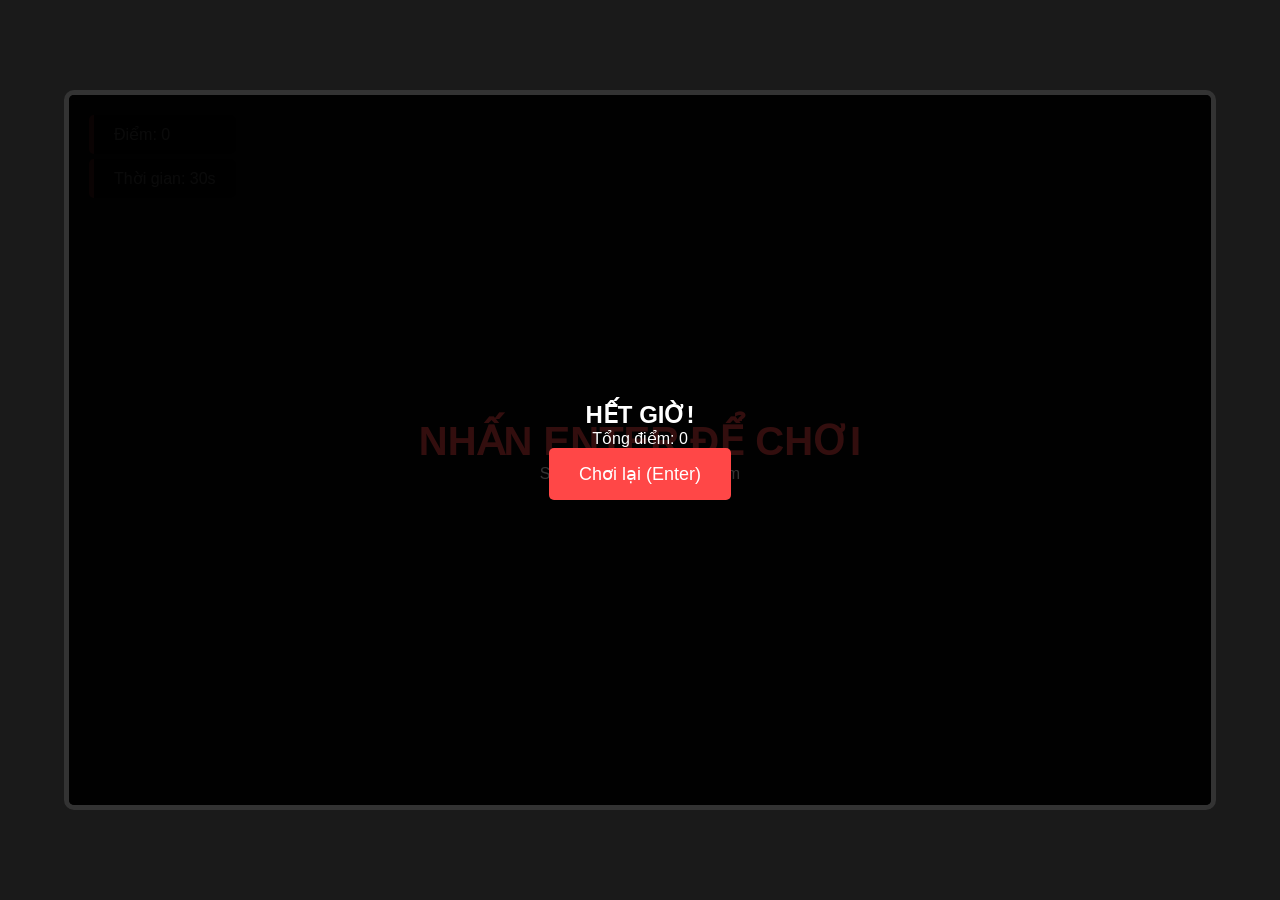
<file: banchim.html>
<!DOCTYPE html>
<html lang="vi">

<head>
    <meta charset="UTF-8">
    <meta name="viewport" content="width=device-width, initial-scale=1.0">
    <title>Y8 Angry Bird Hunter</title>
    <link rel="stylesheet" href="banchim.css">
</head>

<body>

    <div id="game-container">
        <div id="start-screen" class="overlay">
            <h1 class="pulse">NHẤN ENTER ĐỂ CHƠI</h1>
            <p>Sử dụng chuột để bắn chim</p>
        </div>

        <div class="ui">
            <div class="stat">Điểm: <span id="score">0</span></div>
            <div class="stat">Thời gian: <span id="timer">30</span>s</div>
        </div>

        <div id="game-over" class="overlay">
            <h2>HẾT GIỜ!</h2>
            <p id="final-score">Tổng điểm: 0</p>
            <button id="restart-btn">Chơi lại (Enter)</button>
        </div>
    </div>

    <script src="banchim.js"></script>
</body>

</html>
</file>
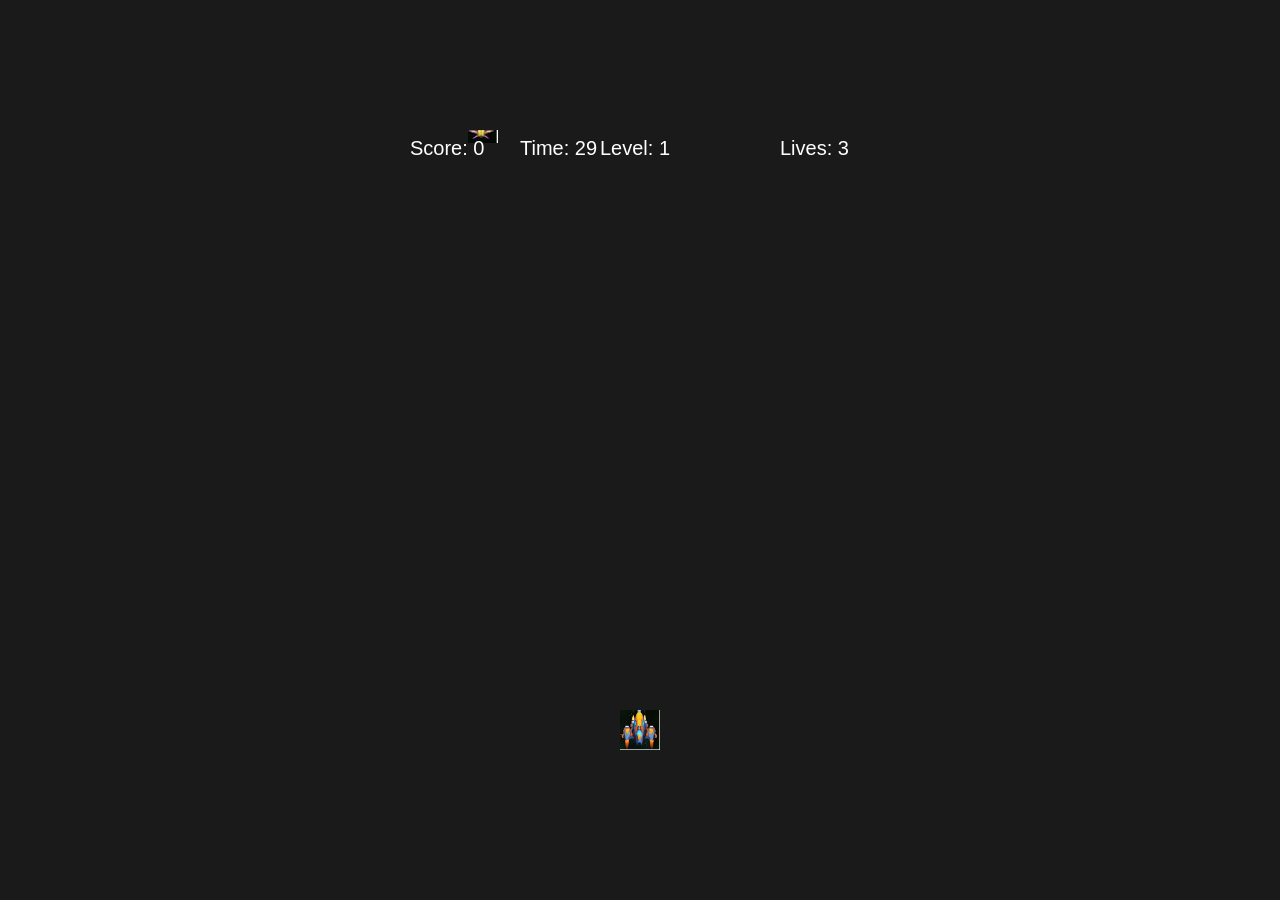
<file: banruoi.html>
<!DOCTYPE html>
<html lang="en">
<head>
    <meta charset="UTF-8">
    <meta name="viewport" content="width=device-width, initial-scale=1.0">
    <link rel="stylesheet" href="banchim.css">
    <title>Document</title>
    
</head>
<body>
   
    <canvas id="gameCanvas" width="480" height="640"></canvas>
     <script src="banruoi.js"></script>
</body>
</html>
</file>
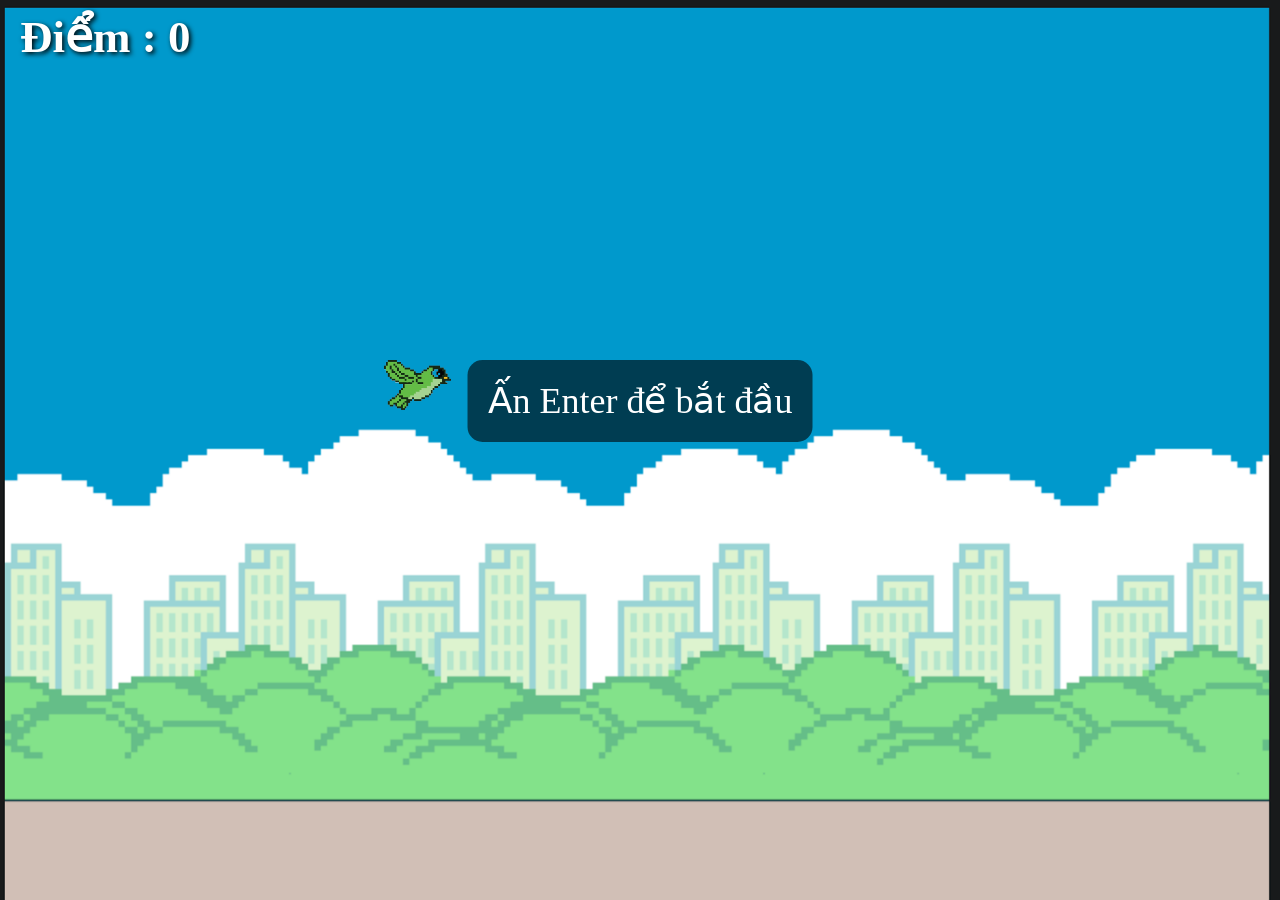
<file: chimbay.html>
<!DOCTYPE html>
<html lang="vi">
<head>
    <meta charset="UTF-8">
    <title>Flappy Bird</title>
    <link rel="stylesheet" href="chimbay.css">
</head>
<body>

<div class="background">
    <img src="images/b1.png" class="bird">
</div>

<div class="score">
    <span class="score_title">Điểm : </span>
    <span class="score_val">0</span>
</div>

<div class="message">Ấn Enter để bắt đầu</div>

<script src="chimbay.js"></script>
</body>
</html>
</file>
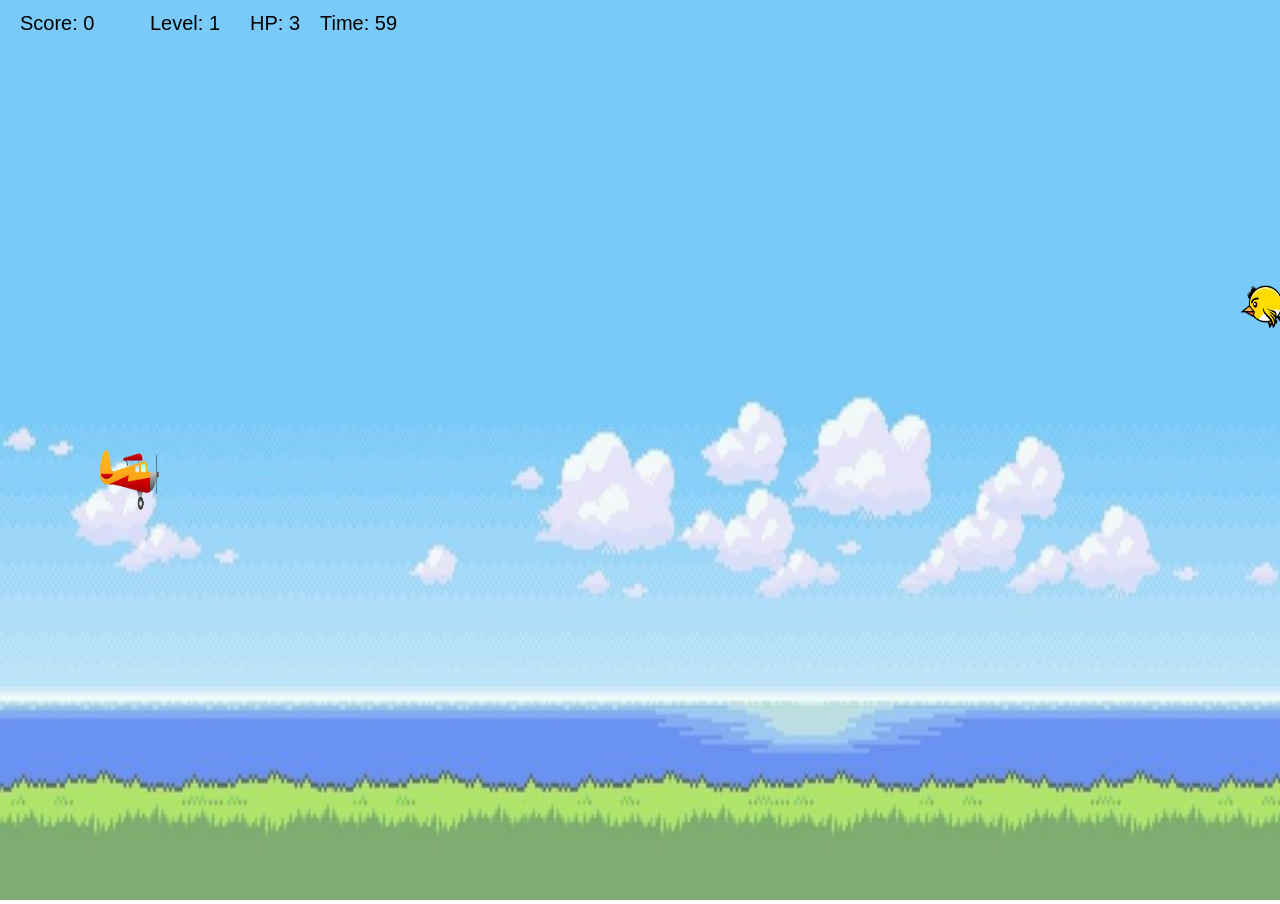
<file: maybay.html>
<!doctype html>
<html lang="en">
  <head>
    <meta charset="UTF-8" />
    <meta name="viewport" content="width=device-width, initial-scale=1.0" />
    <title>Document</title>
    <link rel="stylesheet" href="maybay.css" />
  </head>
  <body>
    <canvas id="gamecv"></canvas>
    <script src="maybay.js"></script>
  </body>
</html>
</file>
<file: banchim.css>
* {
    margin: 0;
    padding: 0;
    box-sizing: border-box;
    cursor: crosshair;
}

body {
    background-color: #1a1a1a;
    font-family: 'Segoe UI', sans-serif;
    overflow: hidden;
    display: flex;
    justify-content: center;
    align-items: center;
    height: 100vh;
}

#game-container {
    width: 90vw;
    height: 80vh;
    background: url('https://img.freepik.com/free-vector/nature-forest-landscape-background_1308-72643.jpg') no-repeat center bottom;
    background-size: cover;
    position: relative;
    border: 5px solid #333;
    border-radius: 10px;
    overflow: hidden;
}

.overlay {
    position: absolute;
    top: 0;
    left: 0;
    width: 100%;
    height: 100%;
    background: rgba(0, 0, 0, 0.8);
    display: flex;
    flex-direction: column;
    justify-content: center;
    align-items: center;
    color: white;
    z-index: 1000;
}

/* Hiệu ứng nhấp nháy chữ Enter */
.pulse {
    font-size: 40px;
    color: #ff4747;
    animation: pulse-animation 1.5s infinite;
}

@keyframes pulse-animation {
    0% {
        transform: scale(1);
        opacity: 1;
    }

    50% {
        transform: scale(1.05);
        opacity: 0.7;
    }

    100% {
        transform: scale(1);
        opacity: 1;
    }
}

.ui {
    position: absolute;
    top: 20px;
    left: 20px;
    z-index: 100;
}

.stat {
    background: rgba(0, 0, 0, 0.8);
    color: #fff;
    padding: 10px 20px;
    border-radius: 5px;
    margin-bottom: 5px;
    border-left: 5px solid #ff4747;
}

.bird {
    position: absolute;
    width: 100px;
    height: 100px;
    user-select: none;
}

.bird img {
    width: 100%;
    height: 100%;
    /* Lật ngược hình ảnh để mặt hướng về bên trái */
    /* transform: scaleX(-1); */
}

.hit {
    animation: explode 0.5s forwards;
}

@keyframes explode {
    0% {
        transform: scale(1);
        filter: sepia(1) hue-rotate(300deg);
    }

    100% {
        transform: scale(3);
        opacity: 0;
    }
}

button {
    padding: 15px 30px;
    background: #ff4747;
    color: white;
    border: none;
    border-radius: 5px;
    cursor: pointer;
    font-size: 18px;
}
</file>
<file: chimbay.css>
* {
    margin: 0;
    padding: 0;
    box-sizing: border-box;
}

body {
    width: 100vw;
    height: 100vh;
    overflow: hidden;
}

/* ===== BACKGROUND ===== */
.background {
    position: relative;
    width: 100vw;
    height: 100vh;
    background-image: url('images/background_and_road.png');
    background-size: cover;
    overflow: hidden;
}

/* ===== BIRD ===== */
.bird {
    position: absolute;
    height: 50px;
    top: 40vh;
    left: 30vw;
    z-index: 5;
}

/* ===== PIPE ===== */
.pipe_sprite {
    position: absolute;
    width: 10vw;
    height: 70vh;
    background-image: url('images/pipes.png');
    background-size: 100% 100%;
}

/* ===== UI ===== */
.score {
    position: fixed;
    top: 10px;
    left: 20px;
    font-size: 5vh;
    font-weight: bold;
    color: white;
    text-shadow: 2px 2px 5px black;
    z-index: 10;
}

.message {
    position: fixed;
    top: 40vh;
    left: 50%;
    transform: translateX(-50%);
    font-size: 4vh;
    color: white;
    background: rgba(0,0,0,0.6);
    padding: 20px;
    border-radius: 15px;
    z-index: 10;
    text-align: center;
}
</file>
<file: maybay.css>
* {
  margin: 0px;
  padding: 0px;
}
body {
  margin: 0;
  overflow: hidden;
}
</file>
